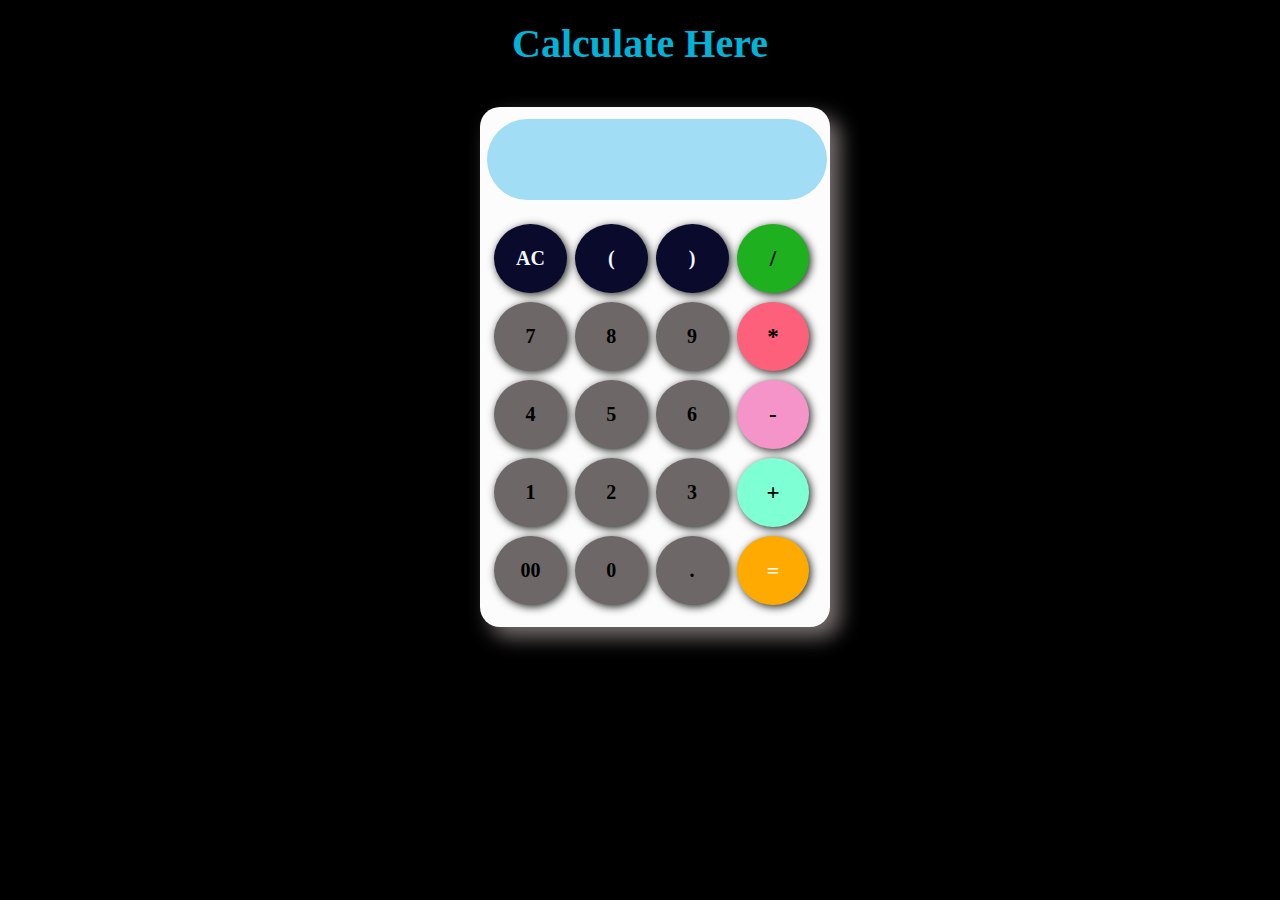
<file: Task1 (Basic-Calculator)/index.html>
<!DOCTYPE html>
<html lang="en">
  <head>
    <meta charset="UTF-8" />
    <meta name="viewport" content="width=device-width, initial-scale=1.0" />
    <title>Basic Calculator</title>
    <link rel="stylesheet" href="./style.css" />
  </head>
  <body>
    <h1 class="heading">Calculate Here</h1>
    <div class="container">
      <div class="display">
        <input type="text" class="input" />
      </div>
      <div class="functions">
        <div class="row">
          <button class="button blue">AC</button>
          <button class="button blue">(</button>
          <button class="button blue">)</button>
          <button style="background-color: #1fb01f" class="button orange">/</button>
        </div>
        <div class="row">
          <button class="button black">7</button>
          <button class="button black">8</button>
          <button class="button black">9</button>
          <button style="background-color: #fc607a" class="button orange">*</button>
        </div>
        <div class="row">
          <button class="button black">4</button>
          <button class="button black">5</button>
          <button class="button black">6</button>
          <button style="background-color: #f594c8" class="button orange">-</button>
        </div>
        <div class="row">
          <button class="button black">1</button>
          <button class="button black">2</button>
          <button class="button black">3</button>
          <button style="background-color: aquamarine" class="button orange">+</button>
        </div>
        <div class="row">
          <button class="button black">00</button>
          <button class="button black">0</button>
          <button class="button black">.</button>
          <button class="button red">=</button>
        </div>
      </div>
    </div>

    <script src="./script.js"></script>
  </body>
</html>
</file>
<file: Task1 (Basic-Calculator)/style.css>
* {
  padding: 0;
  margin: 0;
  box-sizing: border-box;
  outline: 0;
  font-family: cursive;
}
body {
  background-color: black;
  display: grid;
  place-items: center;
}
.heading {
  margin-top: 20px;
  font-size: 40px;
  text-align: center;
  color: #00d5ffdb;
}
.container {
  height: 520px;
  width: 350px;
  border: 2px solid transparent;
  background-color: #fcfcfc;
  margin-top: 40px;
  margin-left: 30px;
  border-radius: 20px;
  box-shadow: 10px 10px 20px rgba(175, 162, 162, 0.695);
}
.display {
  height: 90px;
  width: 340px;
  border: 2px solid black;
  border-radius: 7px;
  margin: 10px 5px;
  border-style: hidden;
}
.input {
  height: 90%;
  width: 100%;
  text-align: end;
  background-color: rgba(69, 190, 238, 0.5);
  color: #000;
  border-radius: 50px;
  border: 2px solid black;
  border-style: hidden;
  font-size: 40px;
}
.functions {
  display: flex;
  gap: 3px;
  flex-direction: column;
  margin: 10px 7px;
}
.row {
  height: 75px;
  width: 98%;
  border: 1px solid transparent;
  display: flex;
  flex-direction: row;
  justify-content: space-evenly;
}
.button {
  height: 95%;
  width: 30%;
  margin: 4px;
  border-radius: 50%;
  cursor: pointer;
  box-shadow: 2px 2px 8px rgb(35, 40, 35);
}
.blue {
  font-size: 20px;
  font-weight: 600;
  text-align: center;
  background-color: rgb(10, 10, 45);
  color: aliceblue;
  border-style: hidden;
}
.orange {
  font-size: 23px;
  font-weight: 600;
  text-align: center;
  color: black;
  border-style: hidden;
}
.red {
  font-size: 22px;
  font-weight: 600;
  text-align: center;
  background-color: rgb(255, 170, 0);
  color: rgb(254, 254, 254);
  border-style: hidden;
}
.black {
  font-size: 20px;
  font-weight: 600;
  text-align: center;
  background-color: rgb(109, 103, 103);
  color: #000;
  border-style: hidden;
}
</file>
